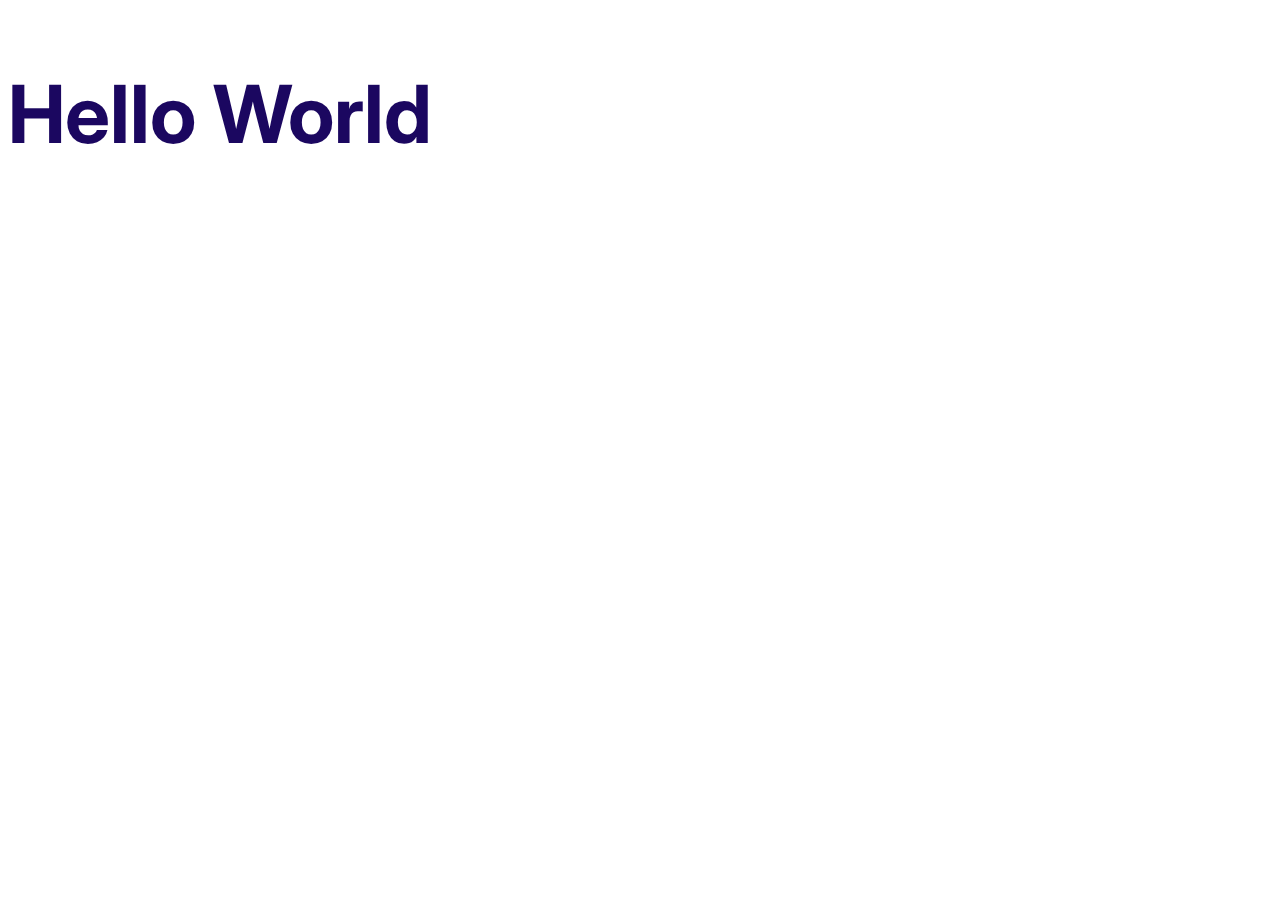
<file: index.html>
<!DOCTYPE html>
<html lang="en">
  <head>
    <meta charset="UTF-8" />
    <meta name="viewport" content="width=device-width, initial-scale=1.0" />
    <title>Document</title>
    <link rel="preconnect" href="https://fonts.googleapis.com" />
    <link rel="preconnect" href="https://fonts.gstatic.com" crossorigin />
    <link
      href="https://fonts.googleapis.com/css2?family=Inter:wght@400;600;700&display=swap"
      rel="stylesheet"
    />
    <link rel="stylesheet" href="css/style.css" />
  </head>
  <body>

    <h1>Hello World</h1>
  </body>
</html>
</file>
<file: css/style.css>
:root {
  --color-primary: #2584ff;
  --color-secondary: #00d9ff;
  --color-accent: #ff3400;
  --color-headings: #1b0760;
  --color-body: #918ca4;
  --color-body-darker: #5c5577;
  --color-border: #ccc;
  --border-radius: 30px;
}

*,
*::after,
*::before {
  box-sizing: border-box;
}

/* Typography */
html {
  /* 62.5% of 16px = 10px */
  font-size: 62.5%;
}

body {
  font-family: Inter, Arial, Helvetica, sans-serif;
  color: var(--color-body);
  font-size: 2.4rem;
  line-height: 1.5;
}

h1,
h2,
h3 {
  color: var(--color-headings);
  margin-bottom: 1rem;
}

h1 {
  font-size: 7rem;
}

h2 {
  font-size: 4rem;
}
h3 {
  font-size: 3rem;
}

p {
  margin-top: 0;
}

@media screen and (min-width: 1024px) {
  body {
    font-size: 1.8rem;
  }
  h1 {
    font-size: 8rem;
  }
  h2 {
    font-size: 4rem;
  }
  h3 {
    font-size: 2.4rem;
  }
}

/* Links */

a {
  text-decoration: none;
}

.link-arrow {
  color: var(--color-accent);
  text-transform: uppercase;
  font-size: 2rem;
  font-weight: bold;
}

.link-arrow::after {
  content: "-->";
  margin-left: 5px;
  transition: margin 0.2s;
}

.link-arrow:hover::after {
  margin-left: 10px;
}

@media screen and (min-width: 1024px) {
  .link-arrow {
    font-size: 1.5rem;
  }
}

/* OOCSS */

/* Separation of structure from skin */

/* Badges */

.badge {
  border-radius: 20px;
  font-size: 2rem;
  font-weight: 600;
  padding: 0.5rem 2rem;
  white-space: nowrap;
}

/* BEM (Block, Element, Modifier) */

.badge--primary {
  background: var(--color-primary);
  color: #fff;
}

.badge--secondary {
  background: var(--color-secondary);
  color: #fff;
}

.badge--small {
  font-size: 1.6rem;
}

@media screen and (min-width: 1024px) {
  .badge {
    font-size: 1.5rem;
  }
  .badge--small {
    font-size: 1.2rem;
  }
}

/* Lists */

/* block__element--modifier */

.list {
  list-style: none;
  padding-left: 0;
}

.list--inline .list__item {
  display: inline-block;
  margin-right: 2rem;
}

.list--tick {
  list-style-image: url(../images/tick.svg);
  padding-left: 3rem;
  color: var(--color-headings);
}

/* nesting  */
.list--tick .list__item {
  padding-left: 0.5rem;
  margin-bottom: 1rem;
}

@media screen and (min-width: 1024px) {
  .list--tick .list__item {
    padding-left: 0;
  }
}

/* Icons */

/* structure */
.icon {
  width: 40px;
  height: 40px;
}

.icon--small {
  width: 30px;
  height: 30px;
}

/* skin 1 */
.icon--primary {
  fill: var(--color-primary);
}

.icon--white {
  fill: #fff;
}

.icon-container {
  background: #f3f9fa;
  width: 64px;
  height: 64px;
  border-radius: 100%;
  display: inline-flex;
  justify-content: center;
  align-items: center;
}

.icon-container--accent {
  background: var(--color-accent);
}

/* Buttons */
.btn {
  border-radius: 40px;
  border: 0;
  cursor: pointer;
  font-size: 1.8rem;
  font-weight: 600;
  margin: 1rem 0;
  outline: 0;
  padding: 2rem 4vw;
  text-align: center;
  text-transform: uppercase;
  white-space: nowrap;
}

.btn .icon {
  width: 2rem;
  height: 2rem;
  margin-right: 1rem;
  vertical-align: middle;
}
/* skin */
.btn--primary {
  background: var(--color-primary);
  color: #fff;
}

.btn--primary:hover {
  background: #3a8ffd;
}
/* skin */
.btn--secondary {
  background: var(--color-secondary);
  color: #fff;
}

.btn--secondary:hover {
  background: #05cdf0;
}
/* skin */
.btn--accent {
  background: var(--color-accent);
  color: #fff;
}

.btn--accent:hover {
  background: #ec3000;
}
/* skin */
.btn--outline {
  background: #fff;
  color: var(--color-headings);
  border: 2px solid var(--color-headings);
}

.btn--outline:hover {
  background: var(--color-headings);
  color: #fff;
}

.btn--stretched {
  padding-left: 6rem;
  padding-right: 6rem;
}

.btn--block {
  width: 100%;
  display: inline-block;
}

@media screen and (min-width: 1024px) {
  .btn {
    font-size: 1.5rem;
  }
}

/* Inputs */
.input {
  border-radius: var(--border-radius);
  border: 1px solid var(--color-border);
  color: var(--color-headings);
  font-size: 2rem;
  outline: 0;
  padding: 1.5rem 3.5rem;
}

::placeholder {
  color: #cdcbd7;
}

.input-group {
  border: 1px solid var(--color-border);
  border-radius: var(--border-radius);
  display: flex;
}

.input-group .input {
  border: 0;
  flex-grow: 1;
  padding: 1.5rem 2rem;
  width: 0;
}

.input-group .btn {
  margin: 4px;
}

@media screen and (min-width: 1024px) {
  .input {
    font-size: 1.5rem;
  }
}

/* Cards */

.card {
  border-radius: 7px;
  box-shadow: 0 0 20px 10px #f3f3f3;
  overflow: hidden;
}

.card__header,
.card__body {
  padding: 2rem 7%;
}

.card--primary .card__header {
  background: var(--color-primary);
  color: #fff;
}

.card--secondary .card__header {
  background: var(--color-secondary);
  color: #fff;
}

.card--primary .badge--primary {
  background: #126de4;
}

.card--secondary .badge--secondary {
  background: #02cdf1;
}



/* Plans */
.plan {
  transition: transform 0.2s ease-out;
}

.plan__name {
  color: #fff;
  margin: 0;
  font-weight: 500;
  font-size: 2.4rem;
}

.plan__price {
  font-size: 5rem;
}

.plan__billing-cycle {
  font-size: 2rem;
  font-weight: 300;
  opacity: 0.8;
  margin-right: 1rem;
}

.plan__description {
  font-size: 2rem;
  font-weight: 300;
  letter-spacing: 1px;
  display: block;
}

.plan .list__item {
  margin-bottom: 2rem;
}

.plan--popular .card__header {
  position: relative;
}

.plan--popular .card__header::before {
  content: url(../images/popular.svg);
  width: 40px;
  display: inline-block;
  position: absolute;
  top: -6px;
  right: 5%;
}

.plan:hover {
  transform: scale(1.05);
}

.plan--popular:hover {
  transform: scale(1.15);
}

@media screen and (min-width: 1024px) {
  .plan--popular {
    transform: scale(1.1);
  }

  .plan__name {
    font-size: 1.4rem;
  }

  .plan__price {
    font-size: 5rem;
  }

  .plan__billing-cycle {
    font-size: 1.6rem;
  }

  .plan__description {
    font-size: 1.7rem;
  }
}

/* Media */
.media {
  display: flex;
  margin-bottom: 4rem;
}

.media__title {
  margin-top: 0;
}

.media__body {
  margin: 0 2rem;
}

.media__image {
  margin-top: 1rem;
}

/* Quotes */

.quote {
  font-size: 3rem;
  font-style: italic;
  color: var(--color-body-darker);
  line-height: 1.3;
}

.quote__text::before {
  content: open-quote;
}

.quote__text::after {
  content: close-quote;
}

.quote__author {
  font-size: 2rem;
  font-weight: 500;
  font-style: normal;
  margin-bottom: 0;
}

.quote__organization {
  color: var(--color-headings);
  opacity: 0.4;
  font-size: 1.5rem;
  font-style: normal;
}

.quote__line {
  position: relative;
  bottom: 10px;
}

@media screen and (min-width: 1024px) {
  .quote {
    font-size: 2rem;
  }

  .quote__author {
    font-size: 2.4rem;
  }

  .quote__organization {
    font-size: 1.6rem;
  }
}

/* Grids */
.grid {
  display: grid;
}

@media screen and (min-width: 768px) {
  .grid--1x2 { /* 1 row 2 columns */
    grid-template-columns: repeat(2, 1fr);
  }
}

@media screen and (min-width: 1024px) {
  .grid--1x3 { /* 1 row 3 columns */
    grid-template-columns: repeat(3, 1fr);
  }
}


/* Testimonials */
.testimonial {
  padding: 3rem;
}

.testimonial .quote {
  margin: 2rem 0;
  font-size: 110%;
}

.testimonial__image {
  position: relative;
  margin: 0 3rem;
}

.testimonial__image > .icon-container {
  position: absolute;
  top: 3rem;
  right: -32px;
}

@media screen and (min-width: 768px) {
  .testimonial__image {
    margin: 0;
  }

  .testimonial .quote {
    margin: 5rem 0 0 6rem;
    font-size: 120%;
    line-height: 1.5;
  }
}
</file>
